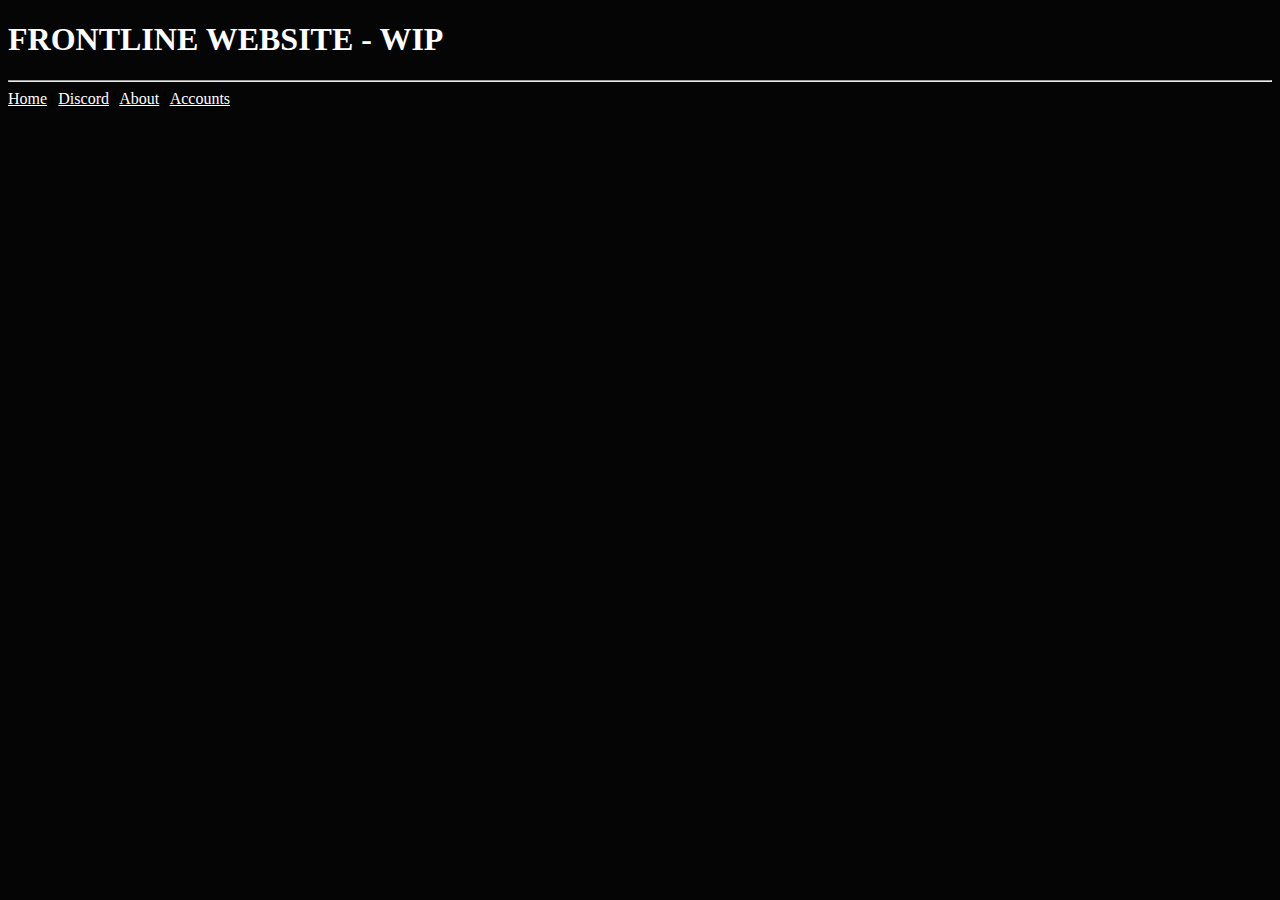
<file: index.html>
<!doctype HTML>
<html>
<head>
  <title>FrontLine Site</title>
  <meta charset="UTF-8">
  <link rel="stylesheet" href="style.css">
 </head>
 <body>
   <div class = "Title">
     <h1 class = "Txt">FRONTLINE WEBSITE - WIP</h1>
     <hr style = "color: white;">
     <a href="https://frontline.cf/">Home</a> | <a href="https://frontline.cf/discord">Discord</a> | <a href="https://frontline.cf/about">About</a> | <a href="https://frontline.cf/account">Accounts</a>
   </div>
 </body>
</html>
</file>
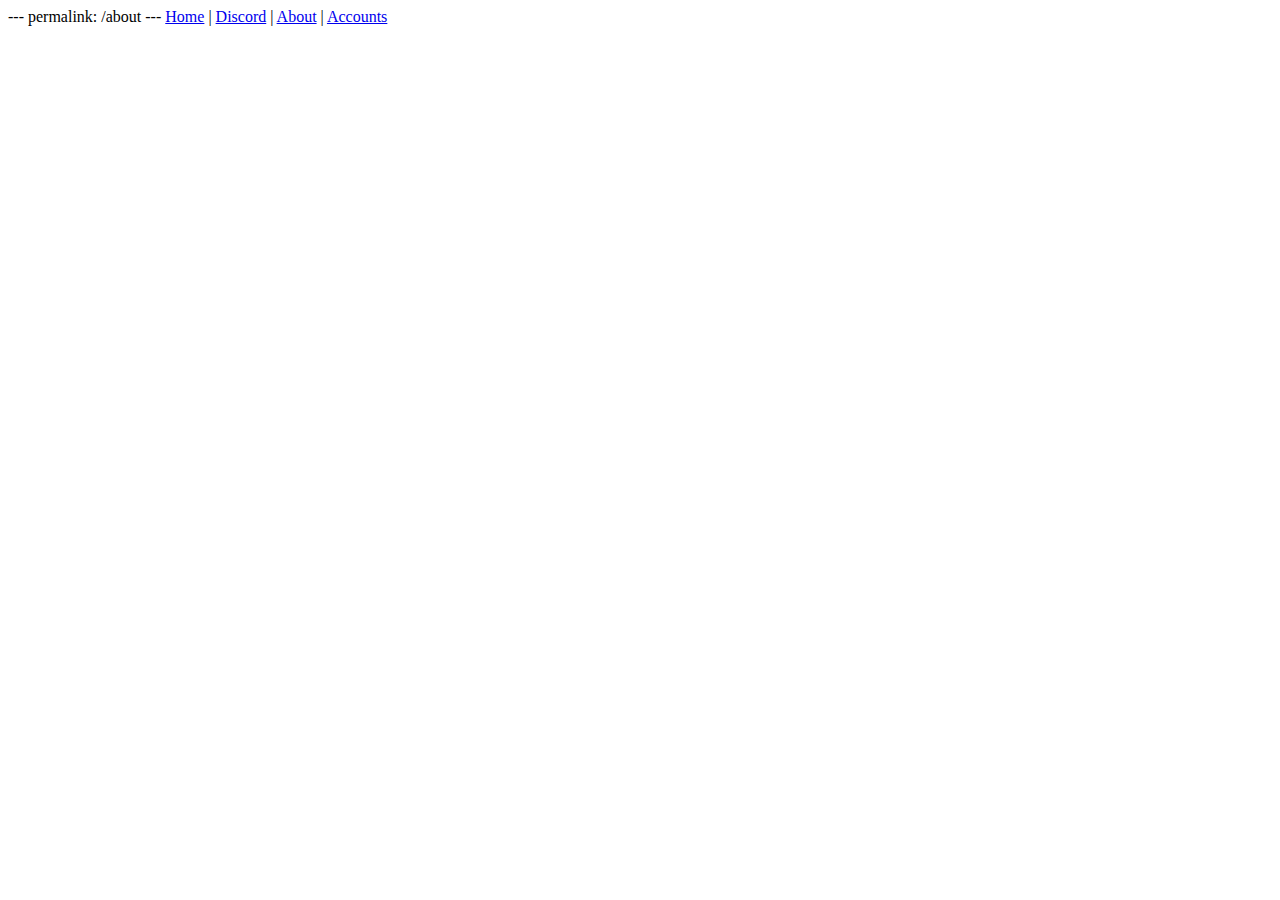
<file: ____about.html>
---
permalink: /about
---
<html>
  <body>
    <a href="https://frontline.cf/">Home</a> | <a href="https://frontline.cf/discord">Discord</a> | <a href="https://frontline.cf/about">About</a> | <a href="https://frontline.cf/account">Accounts</a>
  </body>
</html>
</file>
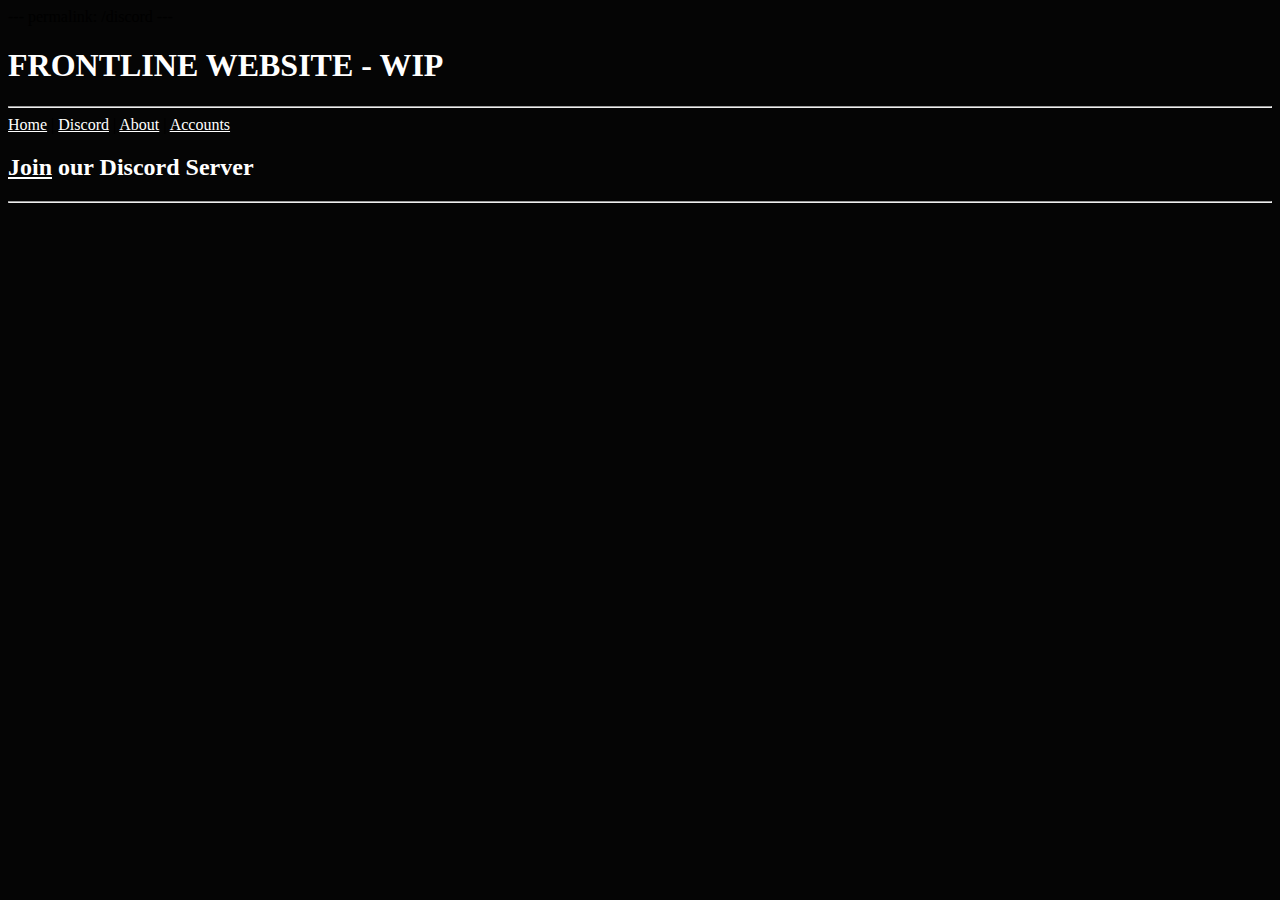
<file: discord.html>
---
permalink: /discord
---
<!doctype HTML>
<html>
<head>
  <title>FrontLine Site</title>
  <meta charset="UTF-8">
  <link rel="stylesheet" href="style.css">
 </head>
 <body>
   <div class = "Title">
     <h1 class = "Txt">FRONTLINE WEBSITE - WIP</h1>
     <hr style = "color: white;">
     <a href="https://frontline.cf/">Home</a> | <a href="https://frontline.cf/discord">Discord</a> | <a href="https://frontline.cf/about">About</a> | <a href="https://frontline.cf/account">Accounts</a>
   </div>
   <div>
     <h2 class = "Txt"><a href="https://discordapp.com/invite/qhggYsV">Join</a> our Discord Server</h2>
     <hr style = "color: white;">
   </div>
   <iframe src="https://discordapp.com/widget?id=479756646445481984&theme=dark" width="350" height="500" allowtransparency="true" frameborder="0"></iframe>
 </body>
</html>
</file>
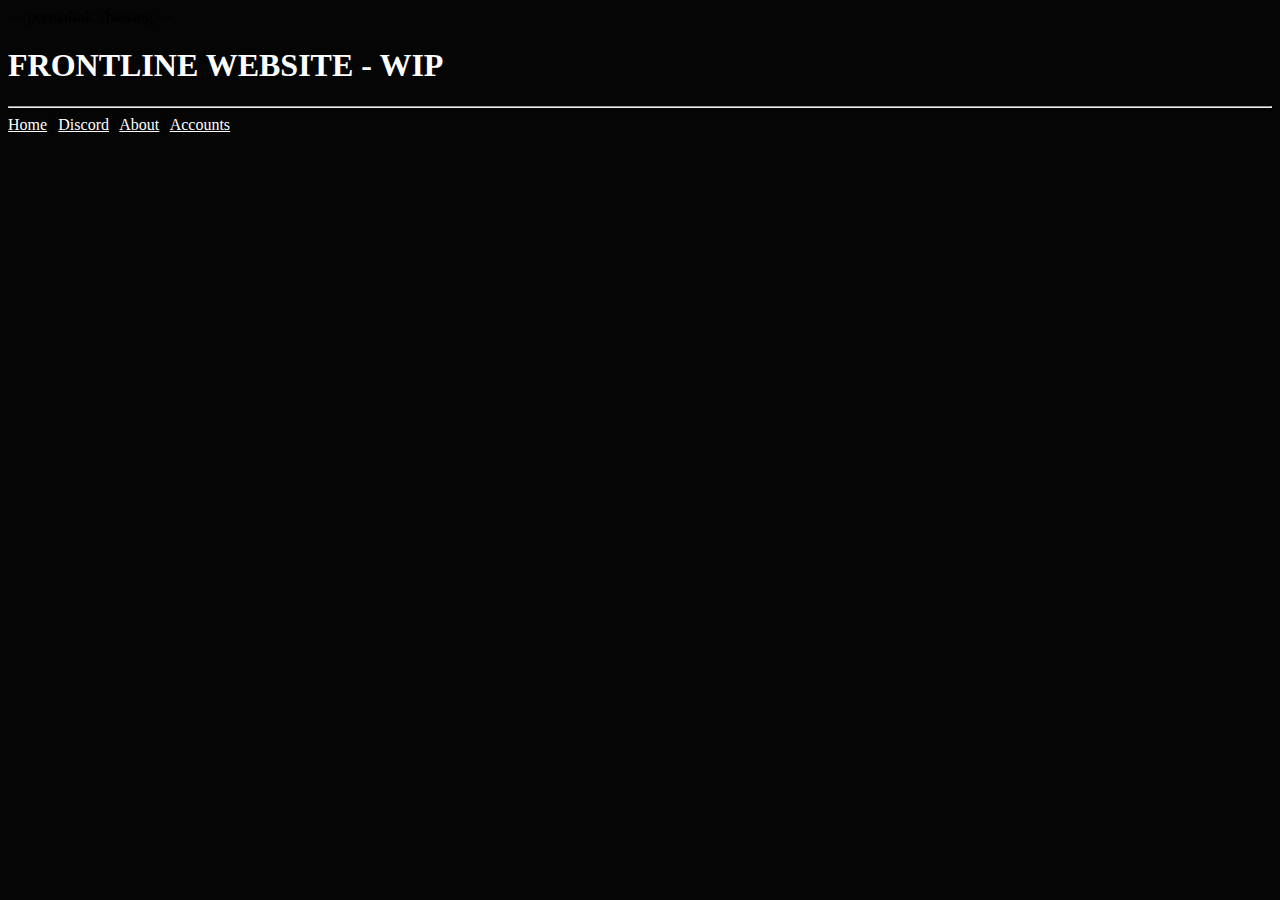
<file: hosting.html>
---
permalink: /hosting
---
<!doctype HTML>
<html>
<head>
  <title>FrontLine Site</title>
  <meta charset="UTF-8">
  <link rel="stylesheet" href="style.css">
 </head>
 <body>
   <div class = "Title">
     <h1 class = "Txt">FRONTLINE WEBSITE - WIP</h1>
     <hr style = "color: white;">
     <a href="https://frontline.cf/">Home</a> | <a href="discord.html">Discord</a> | <a href="about.html">About</a> | <a href="account.html">Accounts</a>
   </div>
 </body>
</html>
</file>
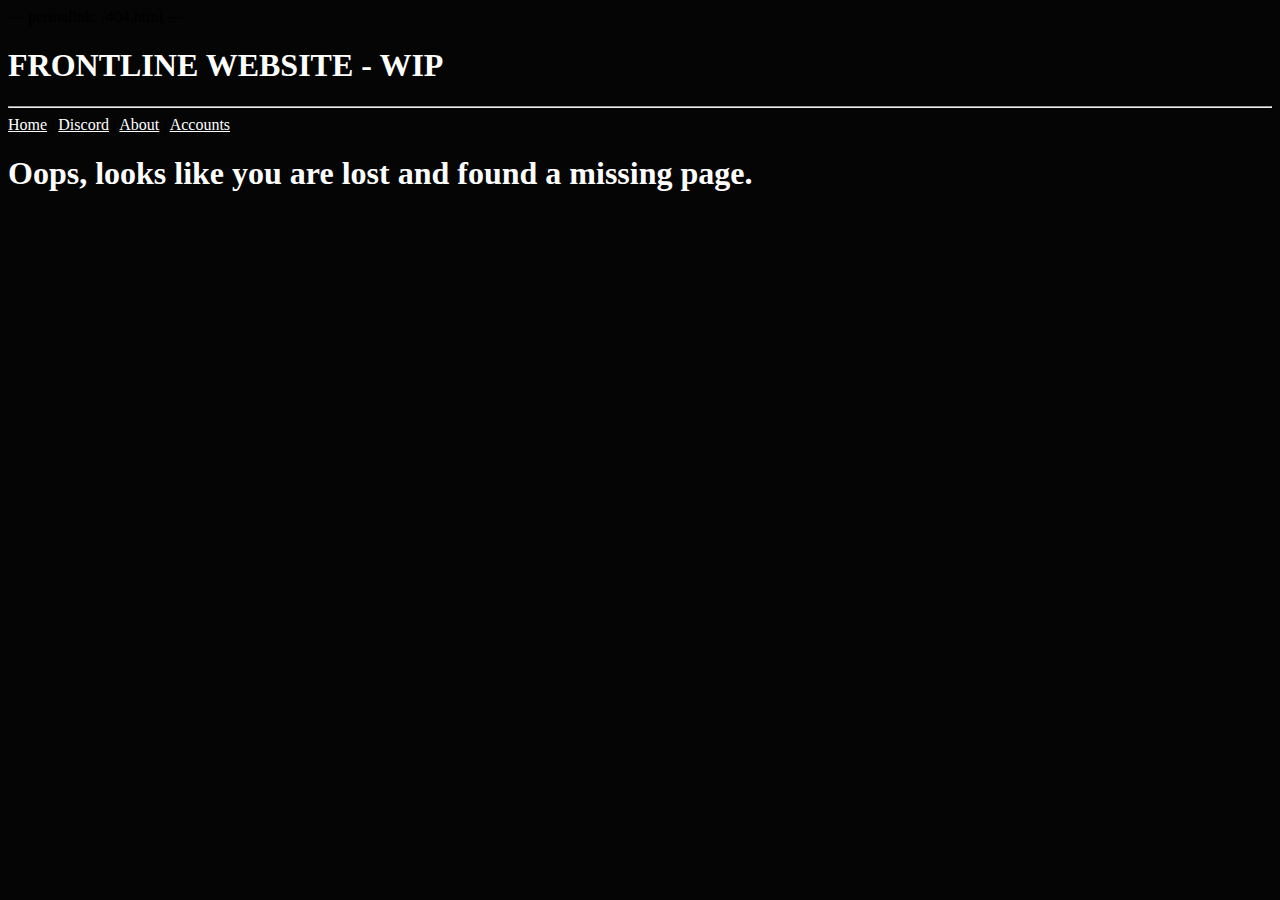
<file: test404.html>
---
permalink: /404.html
---
<!doctype HTML>
<html>
<head>
  <title>FrontLine Site</title>
  <meta charset="UTF-8">
  <link rel="stylesheet" href="style.css">
 </head>
 <body>
   <div class = "Title">
     <h1 class = "Txt">FRONTLINE WEBSITE - WIP</h1>
     <hr style = "color: white;">
     <a href="https://frontline.cf/">Home</a> | <a href="discord.html">Discord</a> | <a href="about.html">About</a> | <a href="account.html">Accounts</a>
   </div>
   <div class = "Title">
     <h1 class = "Txt">Oops, looks like you are lost and found a missing page. 
 </body>
</html>
</file>
<file: style.css>
body {
  background-color: rgb(5,5,5);
}
h1 {
  color: white;
}
h2 {
  color: white;
}
a { 
  color: white;
}
</file>
